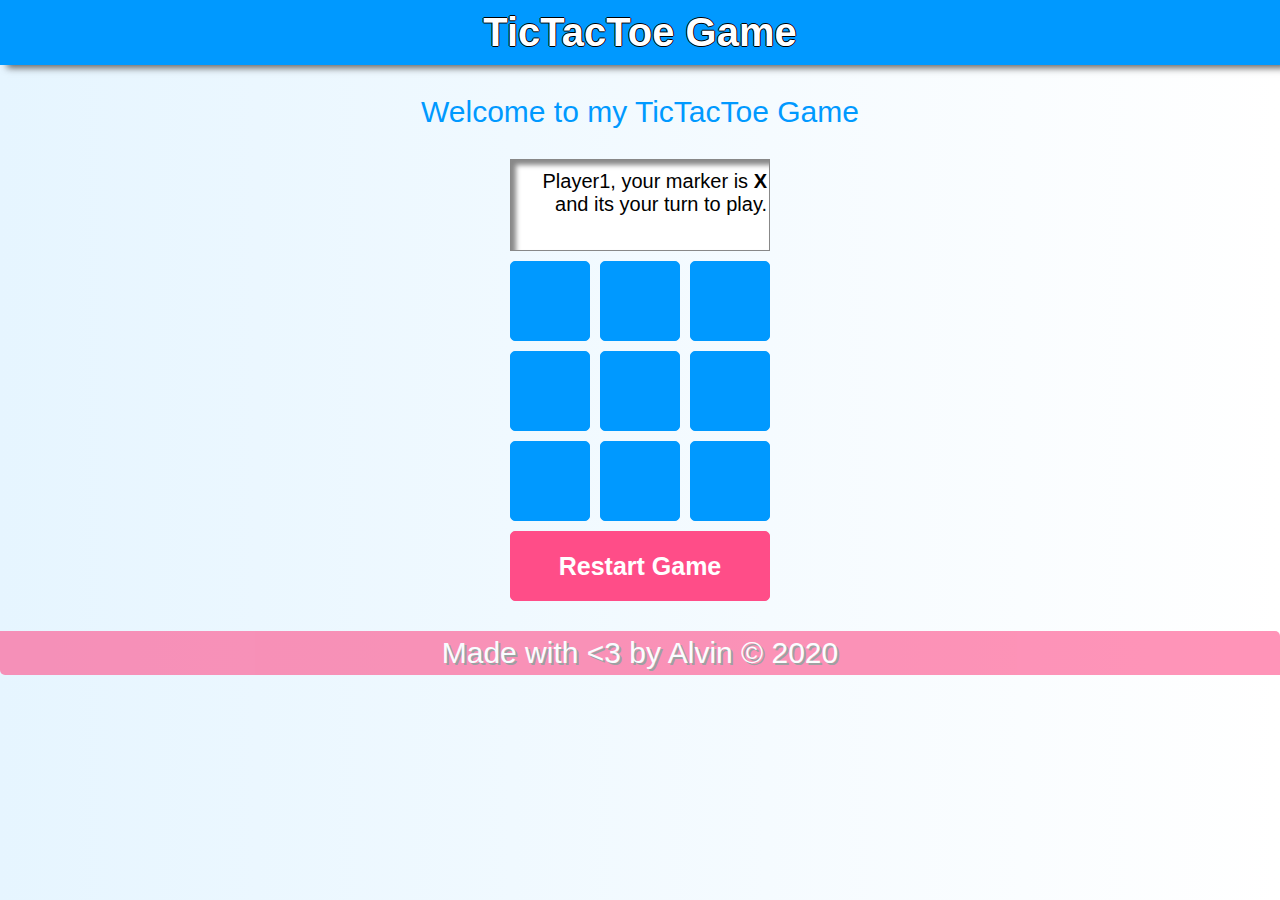
<file: index.html>
<!DOCTYPE html>
<html lang="en" dir="ltr">
  <head>
    <meta name="viewport" content="width=device-width, initial-scale=1.0">
    <link rel="stylesheet" href="tictactoe.css">
    <title>TicTacToe Game</title>
  </head>
  <body>
    <header>
      TicTacToe Game
    </header>
    <div class="msg">
        <p>Welcome to my TicTacToe Game</p>
    </div>
    <div class="container">
      <div id="screen">Player1, your marker is <strong>X</strong> and its your turn to play.</div>
      <input type="submit" id="btn" value=" ">
      <input type="submit" id="btn" value=" ">
      <input type="submit" id="btn" value=" ">
      <input type="submit" id="btn" value=" ">
      <input type="submit" id="btn" value=" ">
      <input type="submit" id="btn" value=" ">
      <input type="submit" id="btn" value=" ">
      <input type="submit" id="btn" value=" ">
      <input type="submit" id="btn" value=" ">
      <input type="submit" id="btn1" value="Restart Game">
    </div>
    <footer>
      Made with <3 by Alvin &#169 2020
    </footer>

    </div>
  </body>
  <script src="tictactoe.js" charset="utf-8"></script>
</html>
</file>
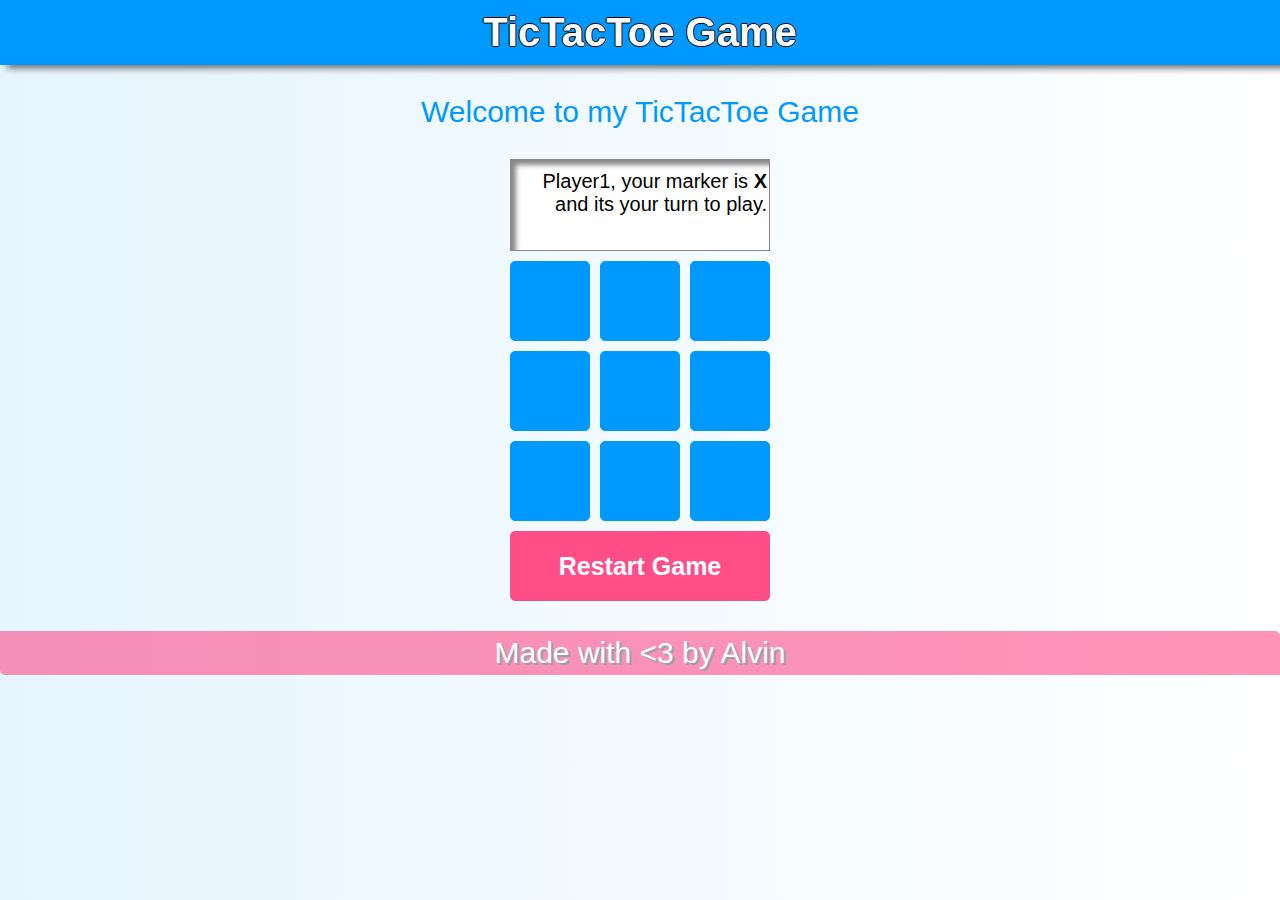
<file: tictactoe.html>
<!DOCTYPE html>
<html lang="en" dir="ltr">
  <head>
    <meta charset="utf-8">
    <link rel="stylesheet" href="tictactoe.css">
    <title>TicTacToe Game</title>
  </head>
  <body>
    <header>
      TicTacToe Game
    </header>
    <div class="msg">
        <p>Welcome to my TicTacToe Game</p>
    </div>
    <div class="container">
      <div id="screen">Player1, your marker is <strong>X</strong> and its your turn to play.</div>
      <input type="submit" id="btn" value=" ">
      <input type="submit" id="btn" value=" ">
      <input type="submit" id="btn" value=" ">
      <input type="submit" id="btn" value=" ">
      <input type="submit" id="btn" value=" ">
      <input type="submit" id="btn" value=" ">
      <input type="submit" id="btn" value=" ">
      <input type="submit" id="btn" value=" ">
      <input type="submit" id="btn" value=" ">
      <input type="submit" id="btn1" value="Restart Game">
    </div>
    <footer>
      Made with <3 by Alvin
    </footer>

    </div>
  </body>
  <script src="tictactoe.js" charset="utf-8"></script>
</html>
</file>
<file: tictactoe.css>
html, body {
  width: 100%;
  height: 100%;
  font-family: cursive, sans-serif;
  font-size: 30px;
  margin: 0;width: 100%;
  height: 100%;
  background-image: linear-gradient(to right, #e6f5ff, #fff);
}
header {
  background: #0099ff;
  color: #fff;
  font-weight: bold;
  font-size: 40px;
  padding: 10px;
  text-align: center;
  text-shadow: -1px 0 black, 0 1px black, 1px 0 black, 0 -1px black;
  box-shadow: 7px 3px 7px #666;
}
.container {
  display: grid;
  grid-template-columns: repeat(3, 80px);
  grid-template-rows: repeat(3,auto);
  grid-gap: 10px;
  justify-content: center;
}
.msg {
  text-align: center;
  color: #0099ff;
}
#screen {
  grid-column-start: span 3;
  background-color: #fff;
  font-size: 20px;
  text-align: right;
  padding-top: 10px;
  padding-right: 2px;
  height: 80px;
  border: 1px solid #888;
  box-shadow: 5px 5px 5px inset #888;
}
#btn {
  background-color: #0099ff;
  border: 1px solid #0099ff;
  border-radius: 5px;
  text-align: center;
  font-weight: bold;
  font-size: 45px;
  width: 80px;
  padding: 5px;
  height: 80px;
  color: #fff;
  cursor: pointer;
}
#btn1 {
  grid-column-start: span 3;
  background-color: #ff4d88;
  border: 1px solid #ff4d88;
  border-radius: 5px;
  text-align: center;
  font-weight: bold;
  font-size: 25px;
  height: 70px;
  padding: 5px;
  color: #fff;
  cursor: pointer;
}
#btn:active {
  border-color: #0099ff;
  box-shadow: 0 5px #0099ff;
  transform: translateY(3px);
}
#btn1:active {
  border-color: #ff4d88;
  box-shadow: 0 5px #ff3377;
  transform: translateY(3px);
}
#btn:disabled, #btn1:disabled {
    opacity: 0.6;
    cursor: not-allowed;
}
footer {
  margin-top: 30px;
  margin-bottom: 0px;
  background-color: #ff4d88;
  color: #fff;
  opacity: 0.6;
  text-align: center;
  text-shadow: 2px 2px #666;
  border-radius: 0px 5px;
  padding: 5px;
}
</file>
